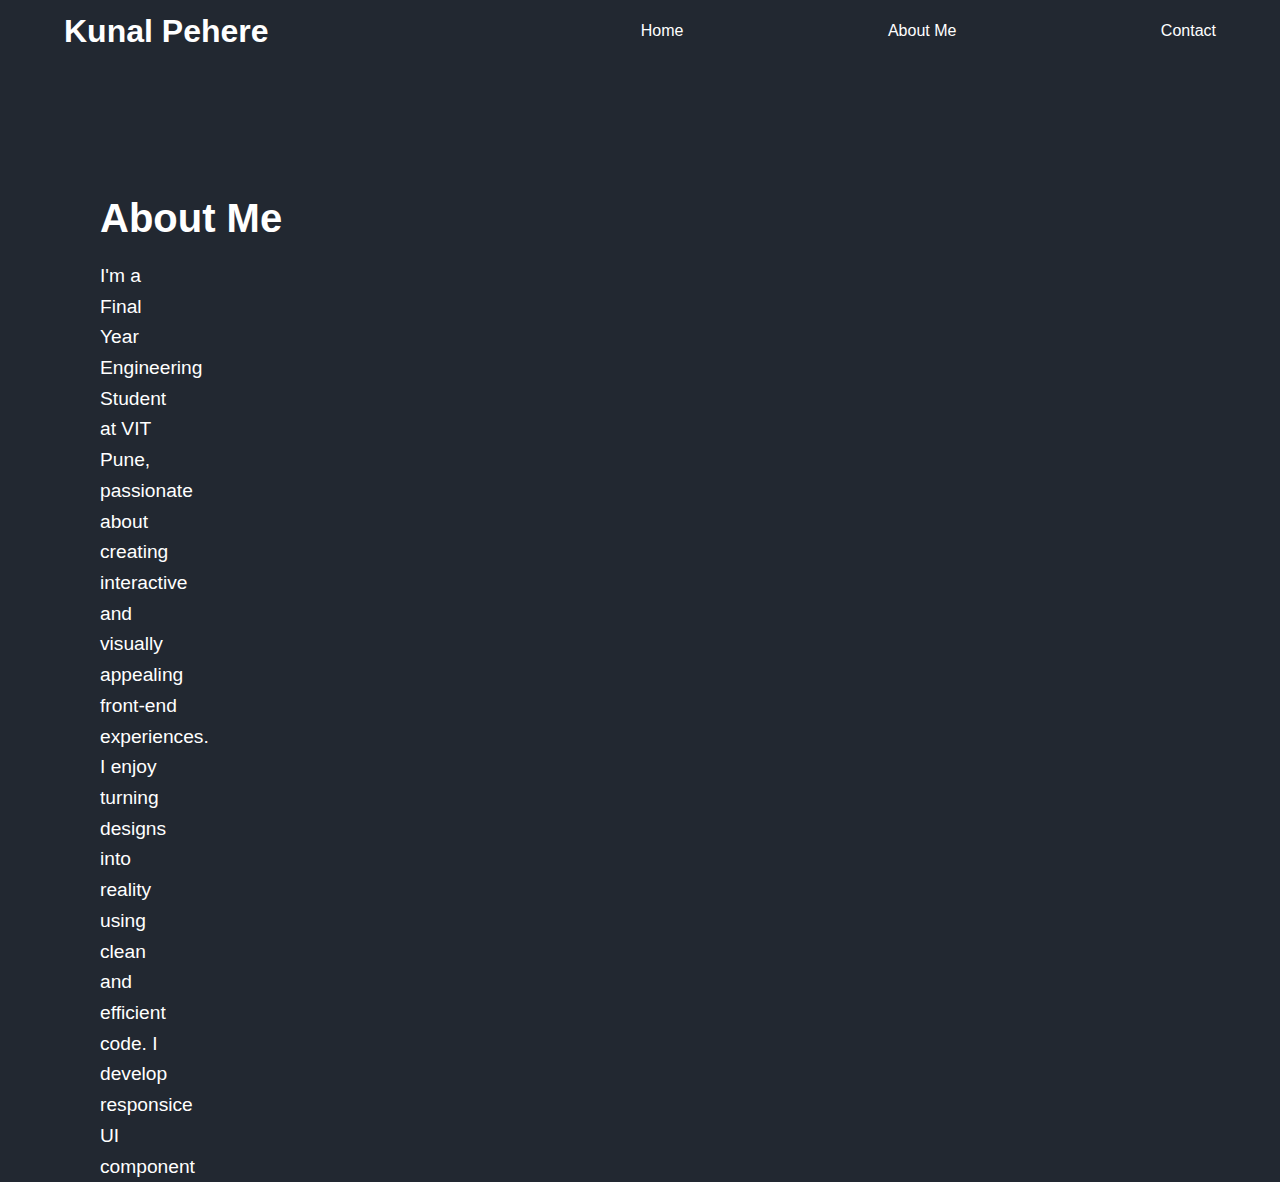
<file: about.html>
<!DOCTYPE html>
<html lang="en">

<head>
    <meta charset="UTF-8">
    <meta name="viewport" content="width=device-width, initial-scale=1.0">
    <title>Kunal's Portfolio</title>
    <link rel="stylesheet" href="style.css">
</head>

<body>
    <section class="navbar">
        <div class="logo">Kunal Pehere</div>
        <div class="nav-links">
            <a href="index.html">Home</a>
            <a href="about.html">About Me</a>
            <a href="contact.html">Contact</a>
        </div>
    </section>

    <section class="about-section">
        <h2 class="aboutheading">About Me</h2>
        <p class="brief">I'm a Final Year Engineering Student at VIT Pune, passionate about creating interactive and visually appealing front-end experiences. I enjoy turning designs into reality using clean and efficient code. I develop responsice UI component</p>
    </section>
</body>

</html>
</file>
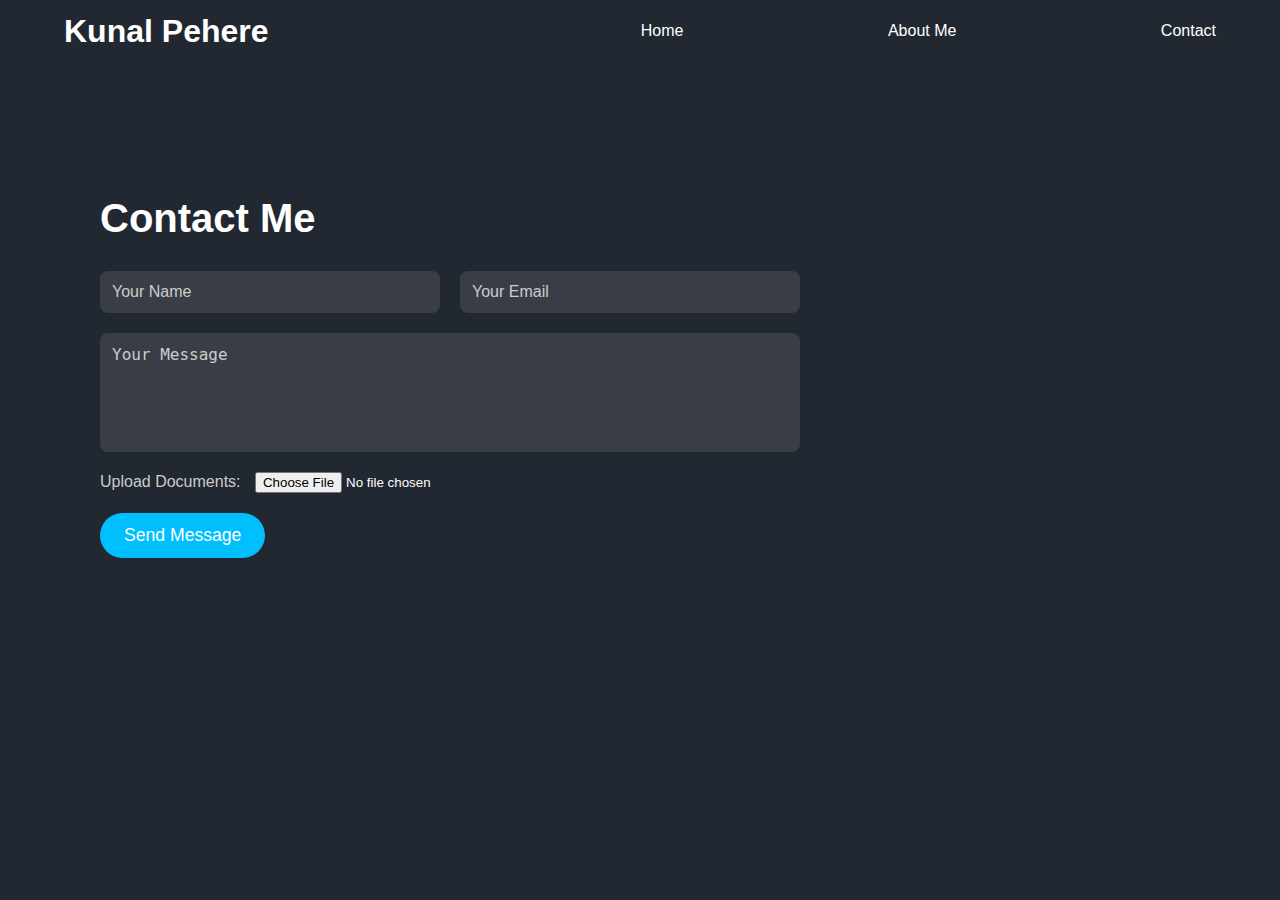
<file: contact.html>
<!DOCTYPE html>
<html lang="en">

<head>
    <meta charset="UTF-8">
    <meta name="viewport" content="width=device-width, initial-scale=1.0">
    <title>Kunal's Portfolio</title>
    <link rel="stylesheet" href="style.css">
</head>

<body>
    <section class="navbar">
        <div class="logo">Kunal Pehere</div>
        <div class="nav-links">
            <a href="index.html">Home</a>
            <a href="about.html">About Me</a>
            <a href="contact.html">Contact</a>
        </div>
    </section>

    <section class="contact-section">
        <h2 class="contact-heading">Contact Me</h2>
        <form class="contact-form">
            <div class="form-row">
                <input type="text" placeholder="Your Name" name="name" required />
                <input type="email" placeholder="Your Email" name="email" required />
            </div>

            <div class="form-row">
                <textarea placeholder="Your Message" name="message" rows="5" required></textarea>
            </div>

            <div class="form-row">
                <label class="file-label">Upload Documents:
                    <input type="file" name="document" />
                </label>
            </div>

            <div class="form-row">
                <button type="submit" class="send-button">Send Message</button>
            </div>
        </form>
    </section>
</body>

</html>
</file>
<file: style.css>
body {
    margin: 0;
    background-color: #222831; /* dark background */
    color: white;
    font-family: Arial, sans-serif;
}

.navbar {
    display: flex;
    justify-content: space-between;
    align-items: center;
    padding: 1% 5%;
}

.logo {
    font-size: 2rem;
    font-weight: bold;
    color: white;
}

.nav-links a {
    margin-left: 200px;
    text-decoration: none;
    color: white;
    font-size: 1rem;
}

.nav-links a:hover {
    color: #00bfff; /* Light blue hover effect */
}


.herosection {
    height: 100vh;
    display: flex;
    justify-content: space-between;
    align-items: center;
    padding: 0 100px;
    background-color: #222831; /* optional: dark background */
    color: white;
    flex-wrap: wrap; /* responsive for smaller screens */
}

.hero-content {
    display: flex;
    flex-direction: column;
    align-items: flex-start;
}

.tag {
    font-size: 4rem;
    margin-bottom: 30px;
    color: white;
}

.connect {
    display: flex;
    gap: 20px;
}

.connected {
    font-size: 1.2rem;
    padding: 12px 24px;
    margin-left: 50px;
    border-radius: 30px;
    border: none;
    background-color: #00bfff;
    color: white;
    cursor: pointer;
    transition: background-color 0.3s ease;
}

.connected:hover {
    background-color: #009acd;
}

.heroimage img {
    margin-right: 100px;
    max-width: 350px;
    width: 100%;
    height: auto;
    border-radius: 1000px;
    box-shadow: 0 4px 100px rgba(0, 191, 255, 0.3);
}


.myself{
    height: 80vh;
    display: flex;
    justify-content: space-between;
    align-items: center;
    padding: 0 180px;
    background-color: #222831; /* optional: dark background */
    color: white;
    flex-wrap: wrap; /* responsive for smaller screens */
}


.brief{
    height: 100vh;
    font-size: 1.2rem;
    margin-right: 1000px;
    color: white;
    cursor: pointer;
    transition: background-color 0.3s ease;
}

.about-section {
    background-color: #222831; /* Dark theme match */
    color: white;
    padding: 100px 100px 0px 100px; /* Matches hero section's left padding */
}

.aboutheading {
    font-size: 2.5rem;
    margin-bottom: 20px;
}

.brief {
    font-size: 1.2rem;
    max-width: 700px;
    line-height: 1.6;
}

.contact-section {
  background-color: #222831;
  color: white;
  padding: 100px 100px;
}

.contact-heading {
  font-size: 2.5rem;
  margin-bottom: 30px;
}

.contact-form {
  display: flex;
  flex-direction: column;
  gap: 20px;
  max-width: 700px;
}

.form-row {
  display: flex;
  flex-wrap: wrap;
  gap: 20px;
}

.form-row input[type="text"],
.form-row input[type="email"],
.form-row textarea {
  flex: 1;
  padding: 12px;
  font-size: 1rem;
  border: none;
  border-radius: 8px;
  background-color: #393e46;
  color: white;
}

textarea {
  width: 100%;
  resize: none;
}

input::placeholder,
textarea::placeholder {
  color: #ccc;
}

.file-label {
  font-size: 1rem;
  color: #ccc;
}

input[type="file"] {
  margin-left: 10px;
  color: white;
}

.send-button {
  padding: 12px 24px;
  font-size: 1.1rem;
  background-color: #00bfff;
  border: none;
  border-radius: 30px;
  color: white;
  cursor: pointer;
  transition: background-color 0.3s ease;
}

.send-button:hover {
  background-color: #009acd;
}
</file>
